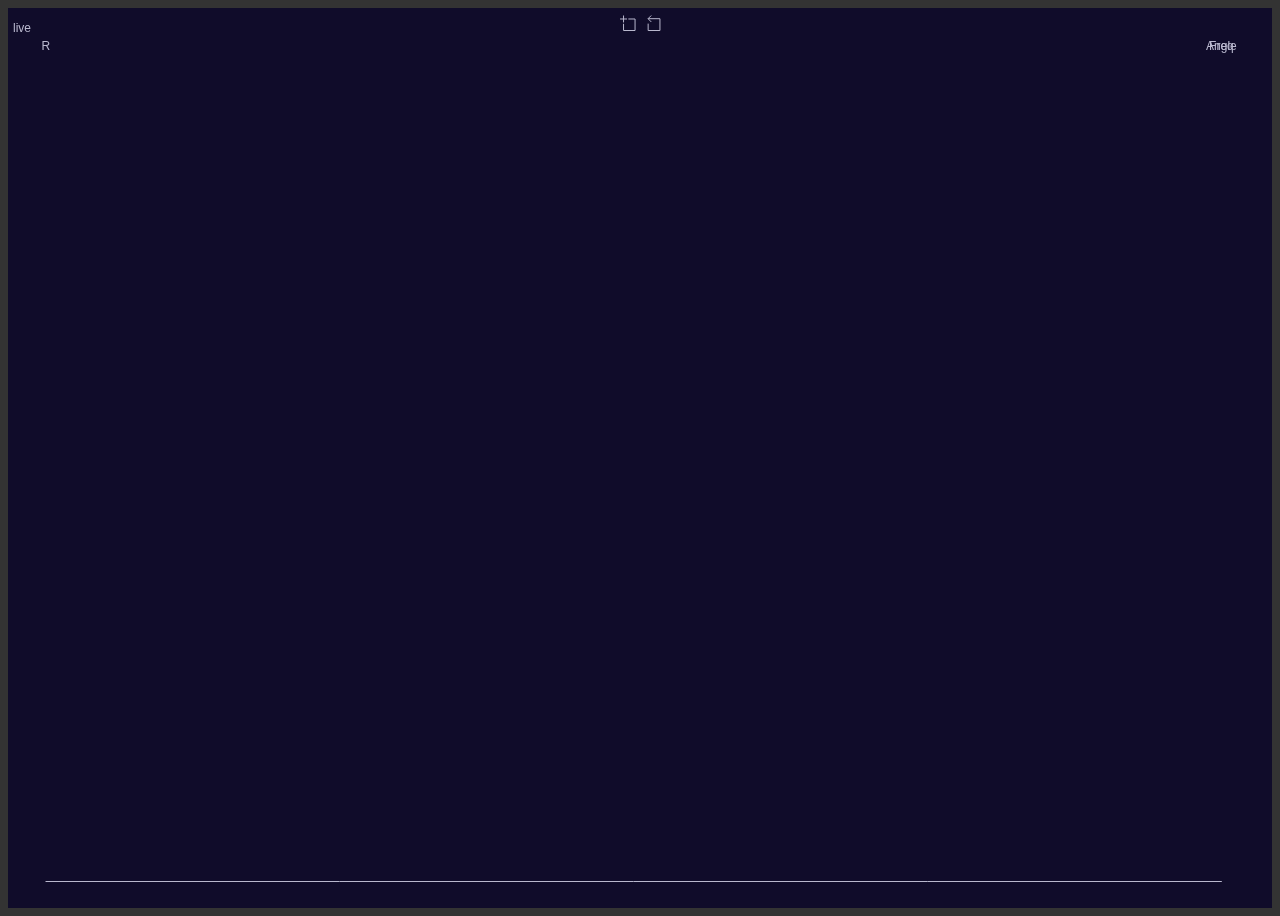
<file: cmd/udarp/static/index.html>
<!doctype html>
<html lang="en">

<head>
    <title>Realtime</title>
    <meta charset="utf-8" name="viewport" content="width=device-width, initial-scale=1.0">
    <script src="js/jquery-3.6.0.min.js"></script>
    <link rel="stylesheet" href="css/realtime.css">
    <script src="js/echarts.js"></script>
</head>

<body>
    <div id="newChart" style="width: 100%;height:100vh;"></div>

    <script src="js/realtime.js"></script>

</body>

</html>
</file>
<file: cmd/udarp/static/css/realtime.css>
body {
	background-color: #333;
	font-family: Arial, Helvetica, sans-serif;
	font-size: 16px;
	color: lightblue;
}
</file>
